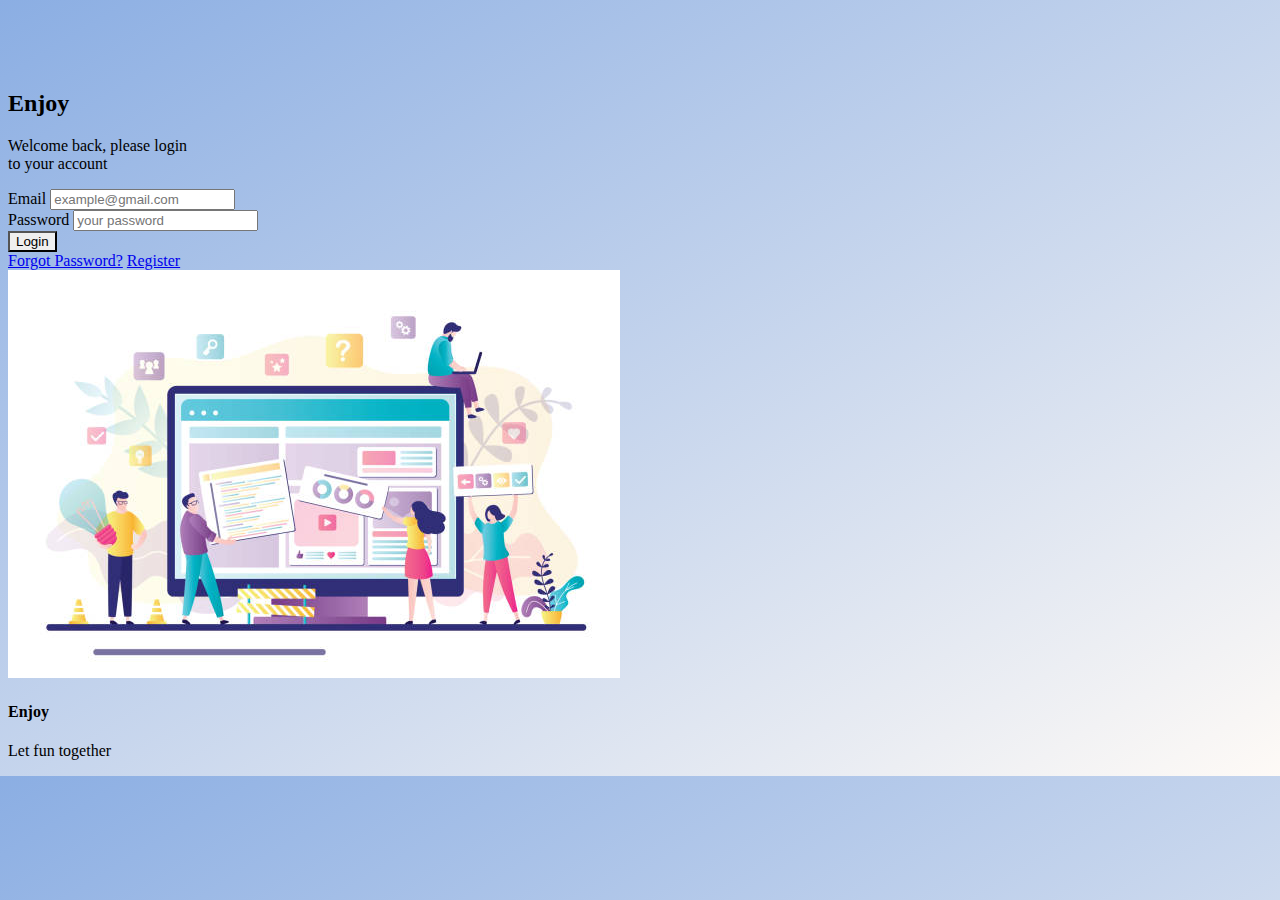
<file: index.html>
<!doctype html>
<html lang="en">
  <head>
    <meta charset="utf-8">
    <meta name="viewport" content="width=device-width, initial-scale=1">
    <title>Login</title>
    <link href="https://cdn.jsdelivr.net/npm/bootstrap@5.2.3/dist/css/bootstrap.min.css" rel="stylesheet" integrity="sha384-rbsA2VBKQhggwzxH7pPCaAqO46MgnOM80zW1RWuH61DGLwZJEdK2Kadq2F9CUG65" crossorigin="anonymous">
    <link rel="stylesheet" href="style.css">
  </head>
  <body>
    
    <div class="container rounded-3 shadow p-3" style="margin-top: 90px;">

        <div class="row">
            <div class="col-md-5 p-5 m-2">
                <h2 class="mb-3">Enjoy</h2>
                <p class="mb-3 text-muted">Welcome back, please login <br> to your account</p>
                <form action="posts.html" class="row g-3 mb-3">
                    <div class="mb-3">
                    <label for="exampleEmail" class="form-label">Email</label>
                    <input type="email" class="form-control" id="exampleInputEmail" placeholder="example@gmail.com">
                    </div>

                    <div class="mb-3">
                        <label for="exampleInputPassword1" class="form-label">Password</label>
                        <input type="email" class="form-control" id="exampleInputPassword1" placeholder="your password">
                    </div>
                    
                    <button type="submit" class="btn btn-primary w-40">Login</button>
                </form>
                <a href="#" class="text-dark text-decoration-none mx-2">Forgot Password?</a>
                <a href="#" class="text-dark text-decoration-none mx-2">Register</a>

            </div>

            <div class="col-md-5  p-4 m-5 d-none d-lg-block">
                <img src="pictures/login.jpg" alt="" class="w-100" height="100%">
            </div>
        </div>
    </div>

    <div class="cotainer-fluid text-center p-3">
        <h4>Enjoy</h4>
        <p>Let fun together</p>
    </div>




    <script src="https://cdn.jsdelivr.net/npm/bootstrap@5.2.3/dist/js/bootstrap.bundle.min.js" integrity="sha384-kenU1KFdBIe4zVF0s0G1M5b4hcpxyD9F7jL+jjXkk+Q2h455rYXK/7HAuoJl+0I4" crossorigin="anonymous"></script>
  </body>
</html>
</file>
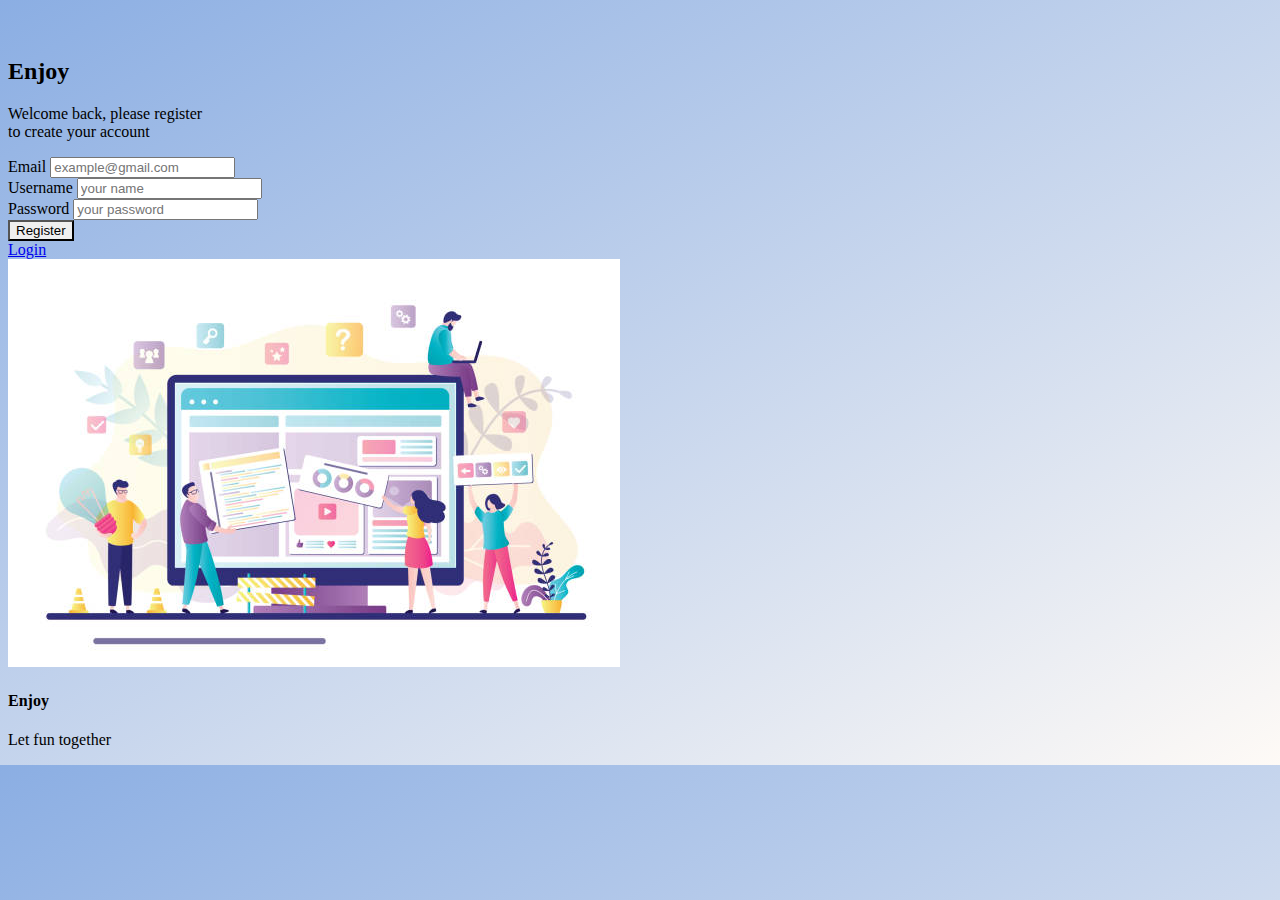
<file: register.html>
<!doctype html>
<html lang="en">
  <head>
    <meta charset="utf-8">
    <meta name="viewport" content="width=device-width, initial-scale=1">
    <title>Register</title>
    <link href="https://cdn.jsdelivr.net/npm/bootstrap@5.2.3/dist/css/bootstrap.min.css" rel="stylesheet" integrity="sha384-rbsA2VBKQhggwzxH7pPCaAqO46MgnOM80zW1RWuH61DGLwZJEdK2Kadq2F9CUG65" crossorigin="anonymous">
    <link rel="stylesheet" href="style.css">
  </head>
  <body>
    
    <div class="container rounded-3 shadow p-3" style="margin-top: 58px;">

        <div class="row">
            <div class="col-md-5 p-5 m-2">
                <h2 class="mb-2">Enjoy</h2>
                <p class="mb-2 text-muted">Welcome back, please register <br> to create your account</p>
                <form action="" class="row g-3 mb-3">
                    <div class="mb-2">
                    <label for="exampleEmail" class="form-label">Email</label>
                    <input type="email" class="form-control" id="exampleInputEmail" placeholder="example@gmail.com">
                    </div>

                    <div class="mb-2">
                        <label for="exampleInputName" class="form-label">Username</label>
                        <input type="email" class="form-control" id="exampleInputUsername" placeholder="your name">
                    </div>

                    <div class="mb-2">
                        <label for="exampleInputPassword1" class="form-label">Password</label>
                        <input type="email" class="form-control" id="exampleInputPassword1" placeholder="your password">
                    </div>
                    
                    <button type="submit" class="btn btn-primary w-40">Register</button>
                </form>
                <a href="#" class="text-dark text-decoration-none mx-2">Login</a>

            </div>

            <div class="col-md-5 p-4 m-5 d-none d-lg-block">
                <img src="pictures/login.jpg" alt="" class="w-100 rounded-3" height="100%">
            </div>
        </div>
    </div>

    <div class="cotainer-fluid text-center p-3">
        <h4>Enjoy</h4>
        <p>Let fun together</p>
    </div>




    <script src="https://cdn.jsdelivr.net/npm/bootstrap@5.2.3/dist/js/bootstrap.bundle.min.js" integrity="sha384-kenU1KFdBIe4zVF0s0G1M5b4hcpxyD9F7jL+jjXkk+Q2h455rYXK/7HAuoJl+0I4" crossorigin="anonymous"></script>
  </body>
</html>
</file>
<file: style.css>
body{

    background-image: linear-gradient(
        to bottom right,
        #8baee3,
        #FEFAF6
    );
}
.search
{
    border: 2px solid #EADBC8;
    background: transparent;
}
.search::placeholder{
    color: #EADBC8;
}
.search:focus::placeholder{
    color: #1f4b8d;
}

.search-btn{
    background: transparent;
}
.nav-item a{
    text-decoration: none;
    color: #EADBC8;
    transition: .5s ease-in-out;
}
.nav-item a:hover{
    color: #1f4b8d;
    font-weight: 400;
}
.navbar-brand{
    background: #EADBC8;
}

.btn-outline-primary {
    border-width: 2px;
    --bs-btn-font-weight: 600;
    --bs-btn-color: #EADBC8;
    --bs-btn-bg: transparent;
    --bs-btn-border-color: #EADBC8;
    --bs-btn-border-radius: .5rem;
    --bs-btn-hover-color: #102C57;
    --bs-btn-hover-bg: #EADBC8;
    --bs-btn-hover-border-color: #102C57;
    --bs-btn-focus-shadow-rgb: rgb(139,112,112);
    --bs-btn-active-color: #102C57;
    --bs-btn-active-bg: #EADBC8;
    --bs-btn-active-border-color: #102C57;
  }
.btn-primary {
    border-width: 2px;
    --bs-btn-font-weight: 600;
    --bs-btn-color: #EADBC8;
    --bs-btn-bg: #102C57;
    --bs-btn-border-color: #102C57;
    --bs-btn-border-radius: .5rem;
    --bs-btn-hover-color: #102C57;
    --bs-btn-hover-bg: #EADBC8;
    --bs-btn-hover-border-color: #102C57;
    --bs-btn-focus-shadow-rgb: rgb(146, 107, 107);
    --bs-btn-active-color: #EADBC8;
    --bs-btn-active-bg: #102C57;
    --bs-btn-active-border-color: #102C57;
  }
</file>
